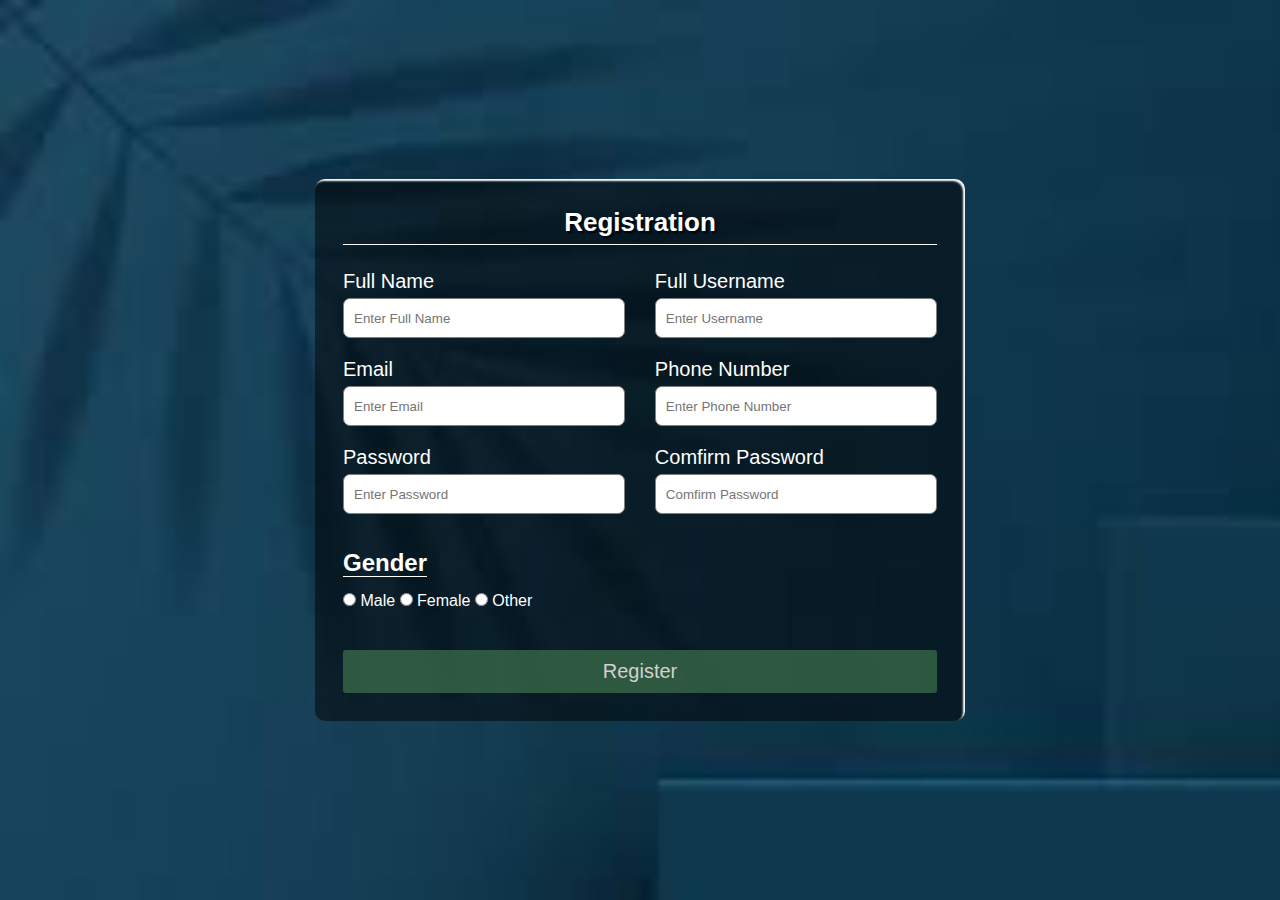
<file: index.html>
<!DOCTYPE html>
<html lang="en">
<head>
    <meta charset="UTF-8">
    <meta http-equiv="X-UA-Compatible" content="IE=edge">
    <meta name="viewport" content="width=device-width, initial-scale=1.0">
    <title>Responsive Registration Form</title>
    <link rel="stylesheet" href="registerform.css">
</head>
<body>
    <div class="container">
        <h1 class="form-title">Registration</h1>
        <form action="#">
            <div class="main-user-info">
                <div class="user-input-box">
                    <label for="fullname">Full Name</label>
                    <input type="text" id="fullname" name="fullname" placeholder="Enter Full Name">
                </div>
                <div class="user-input-box">
                    <label for="username">Full Username</label>
                    <input type="text" id="username" name="username" placeholder="Enter Username">
                </div>
                <div class="user-input-box">
                    <label for="email">Email</label>
                    <input type="email" id="email" name="email" placeholder="Enter Email">
                </div>
                <div class="user-input-box">
                    <label for="phoneNumber">Phone Number</label>
                    <input type="text" id="phonenumber" name="phonenumber" placeholder="Enter Phone Number">
                </div>
                <div class="user-input-box">
                    <label for="password">Password</label>
                    <input type="password" id="password" name="password" placeholder="Enter Password">
                </div>
                <div class="user-input-box">
                    <label for="comfirmpassword">Comfirm Password</label>
                    <input type="password" id="comfirmpassword" name="comfirmpassword" placeholder="Comfirm Password">
                </div>
            </div>
            <div class="gender-details-box">
                <span class="gender-title">Gender</span>
                <div class="gender-category">
                    <input type="radio" name="gender" id="male">
                    <label for="male">Male</label>
                    <input type="radio" name="gender" id="female">
                    <label for="female">Female</label>
                    <input type="radio" name="gender" id="other">
                    <label for="other">Other</label>
                </div>
            </div>
            <div class="form-submit-btn">
                <input type="submit" value="Register">
            </div>
        </form>
    </div>
</body>
</html>
</file>
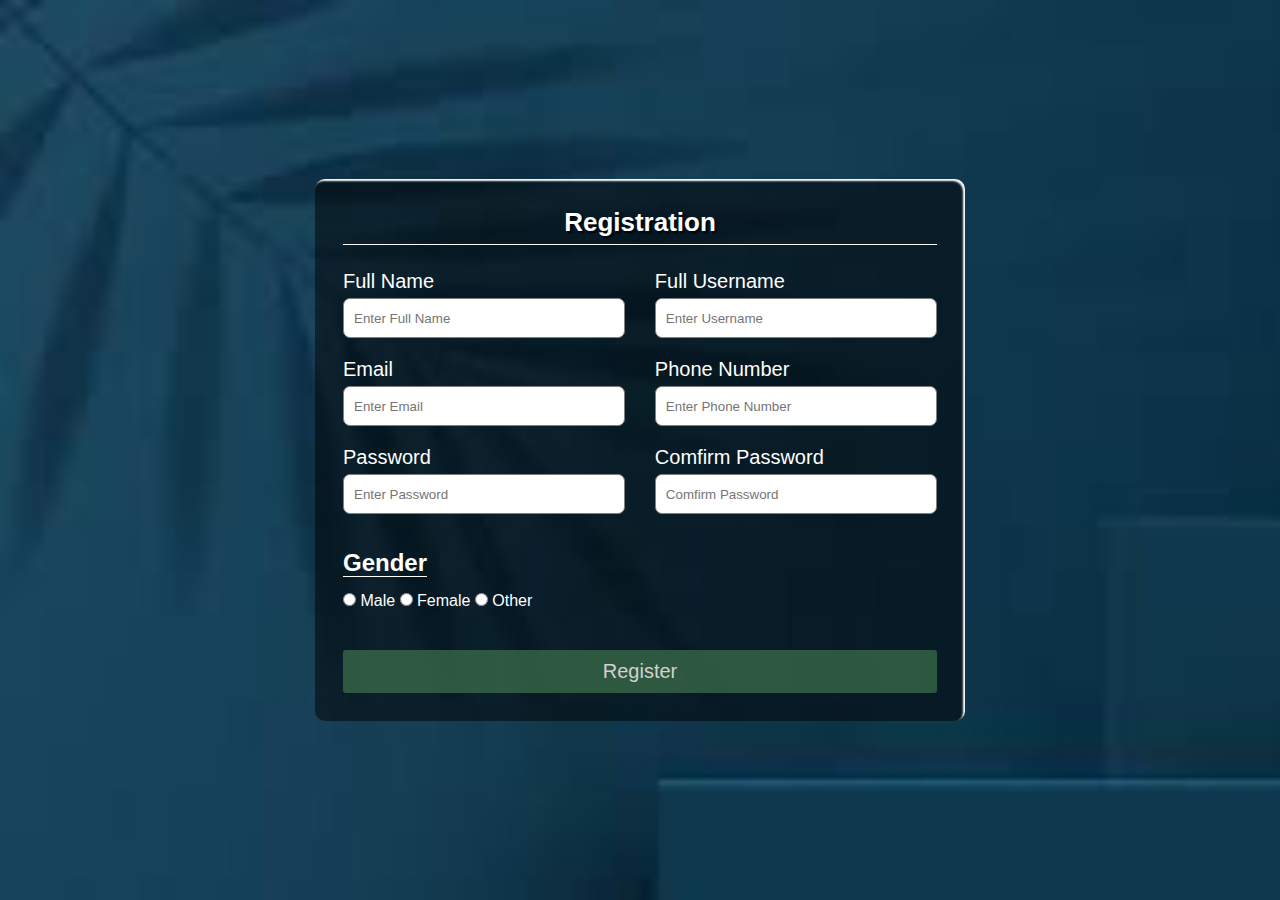
<file: registerform.html>
<!DOCTYPE html>
<html lang="en">
<head>
    <meta charset="UTF-8">
    <meta http-equiv="X-UA-Compatible" content="IE=edge">
    <meta name="viewport" content="width=device-width, initial-scale=1.0">
    <title>Responsive Registration Form</title>
    <link rel="stylesheet" href="registerform.css">
</head>
<body>
    <div class="container">
        <h1 class="form-title">Registration</h1>
        <form action="#">
            <div class="main-user-info">
                <div class="user-input-box">
                    <label for="fullname">Full Name</label>
                    <input type="text" id="fullname" name="fullname" placeholder="Enter Full Name">
                </div>
                <div class="user-input-box">
                    <label for="username">Full Username</label>
                    <input type="text" id="username" name="username" placeholder="Enter Username">
                </div>
                <div class="user-input-box">
                    <label for="email">Email</label>
                    <input type="email" id="email" name="email" placeholder="Enter Email">
                </div>
                <div class="user-input-box">
                    <label for="phoneNumber">Phone Number</label>
                    <input type="text" id="phonenumber" name="phonenumber" placeholder="Enter Phone Number">
                </div>
                <div class="user-input-box">
                    <label for="password">Password</label>
                    <input type="password" id="password" name="password" placeholder="Enter Password">
                </div>
                <div class="user-input-box">
                    <label for="comfirmpassword">Comfirm Password</label>
                    <input type="password" id="comfirmpassword" name="comfirmpassword" placeholder="Comfirm Password">
                </div>
            </div>
            <div class="gender-details-box">
                <span class="gender-title">Gender</span>
                <div class="gender-category">
                    <input type="radio" name="gender" id="male">
                    <label for="male">Male</label>
                    <input type="radio" name="gender" id="female">
                    <label for="female">Female</label>
                    <input type="radio" name="gender" id="other">
                    <label for="other">Other</label>
                </div>
            </div>
            <div class="form-submit-btn">
                <input type="submit" value="Register">
            </div>
        </form>
    </div>
</body>
</html>
</file>
<file: registerform.css>
*{
    padding: 0;
    margin: 0;
    box-sizing: border-box;
    font-family: sans-serif;
}

body{
    display: flex;
    height: 100vh;
    justify-content: center;
    align-items: center;
    background: url(backgrr.jpg);
    background-size: cover;
}

.container{
    width: 100%;
    max-width: 650px;
    background: rgba(0, 0, 0, 0.5);
    padding: 28px;
    margin: 0 28px;
    border-radius: 10px;
    box-shadow: inset -2px 2px 2px white;
}

.form-title{
    font-size: 26px;
    font-weight: 600;
    text-align: center;
    padding-bottom: 6px;
    color: white;
    text-shadow: 2px 2px 2px black;
    border-bottom: solid 1px white;
}

.main-user-info{
    display: flex;
    flex-wrap: wrap;
    justify-content: space-between;
    padding: 20px 0;
}

.user-input-box:nth-child(2n){
    justify-content: end;
}

.user-input-box{
    display: flex;
    flex-wrap: wrap;
    width: 50%;
    padding-bottom: 15px;
}

.user-input-box label{
    width: 95%;
    color: white;
    font-size: 20px;
    font-weight: 400;
    margin: 5px 0;
}

.user-input-box input{
    height: 40px;
    width: 95%;
    border-radius: 7px;
    outline: none;
    border: 1px solid grey;
    padding: 0 10px;
}

.gender-title{
    color: white;
    font-size: 24px;
    font-weight: 600;
    border-bottom: 1px solid white;
}

.gender-category{
    margin: 15px 0;
    color: white;
}

.gender-category label{
    pad: 0 20px 0 5px;
}

.gender-category label,
.gender-category input,
.form-submit-btn input {
    cursor: pointer;
}

.form-submit-btn{
    margin-top: 40px;
}

.form-submit-btn input{
    display: block;
    width: 100%;
    margin-top: 10px;
    font-size: 20px;
    padding: 10px;
    border: none;
    border-radius: 3px;
    color: rgb(209, 209, 209);
    background: rgba(63, 114, 76, 0.7);
}

.form-submit-btn input:hover{
    background: rgba(56, 204, 93, 0.7);
    color: rgb(255, 225, 255);
}

@media(max-width: 600px) {
    .container{
        min-width: 280px;
    }

    .user-input-box{
        margin-bottom: 12px;
        width: 100%;
    }

    .user-input-box:nth-child(2n){
        justify-content: space-between;
    }

    .gender-category{
        display: flex;
        justify-content: space-between;
        width: 100%;
    }

    .main-user-info{
        max-height: 380px;
        overflow: auto;
    }

    .main-user-info::-webkit-scrollbar{
        width: 0;
    }
}
</file>
